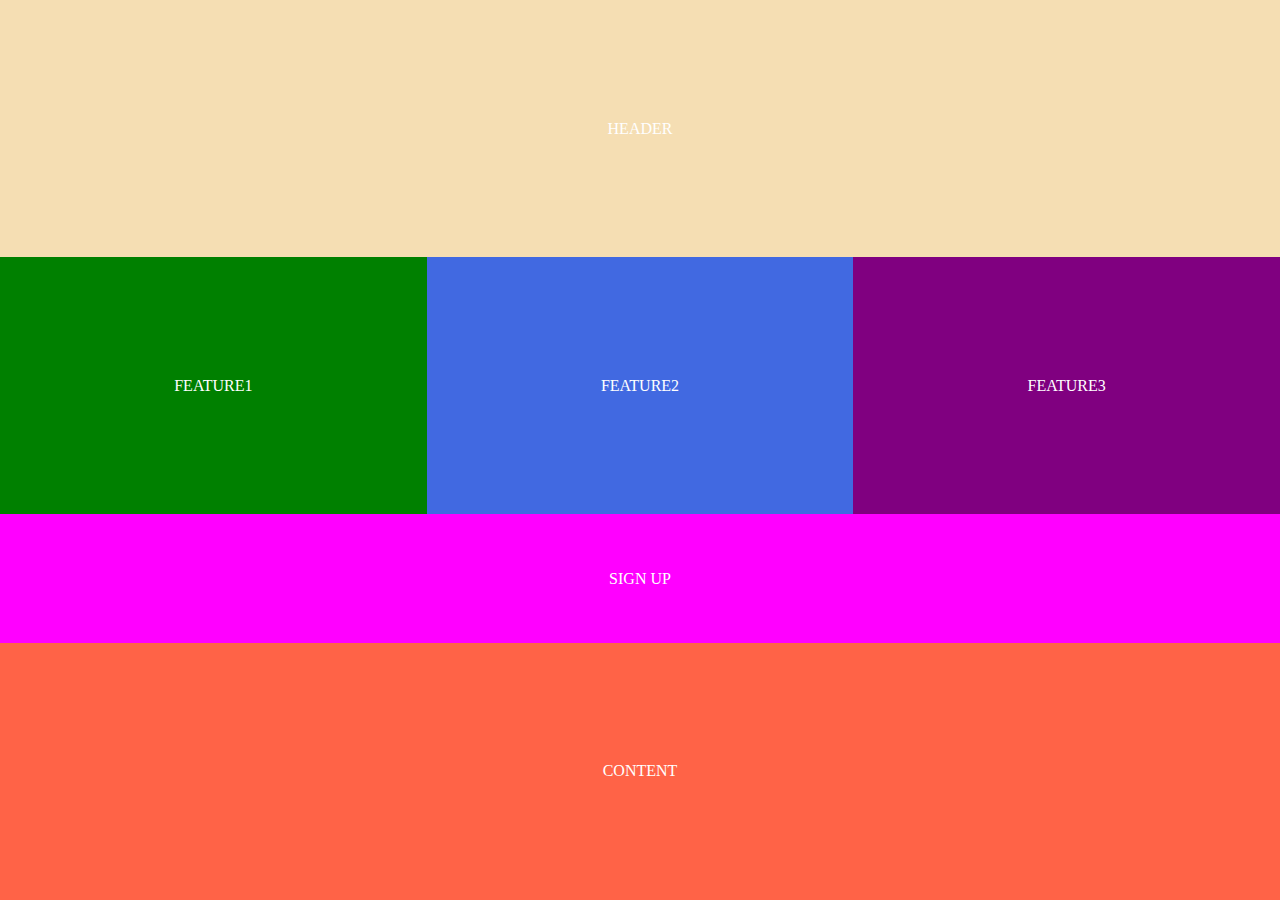
<file: Desktop/cssgrid/index.html>
<!DOCTYPE html>
<html lang="en">
<head>
    <meta charset="UTF-8">
    <meta name="viewport" content="width=device-width, initial-scale=1.0">
    <title>Document</title>
    <link rel="stylesheet" href="css/style.css">
</head>
<body>  
    
    <div class="container">

        <div id="header" class="cell">header</div>
        <div id="feature1" class="cell">Feature1</div>
        <div id="feature2" class="cell">Feature2</div>
        <div id="feature3" class="cell">Feature3</div>
        <div id="signup" class="cell">Sign Up</div>
        <div id="content" class="cell">Content</div>      
    </div>

    
</body>
</html>
</file>
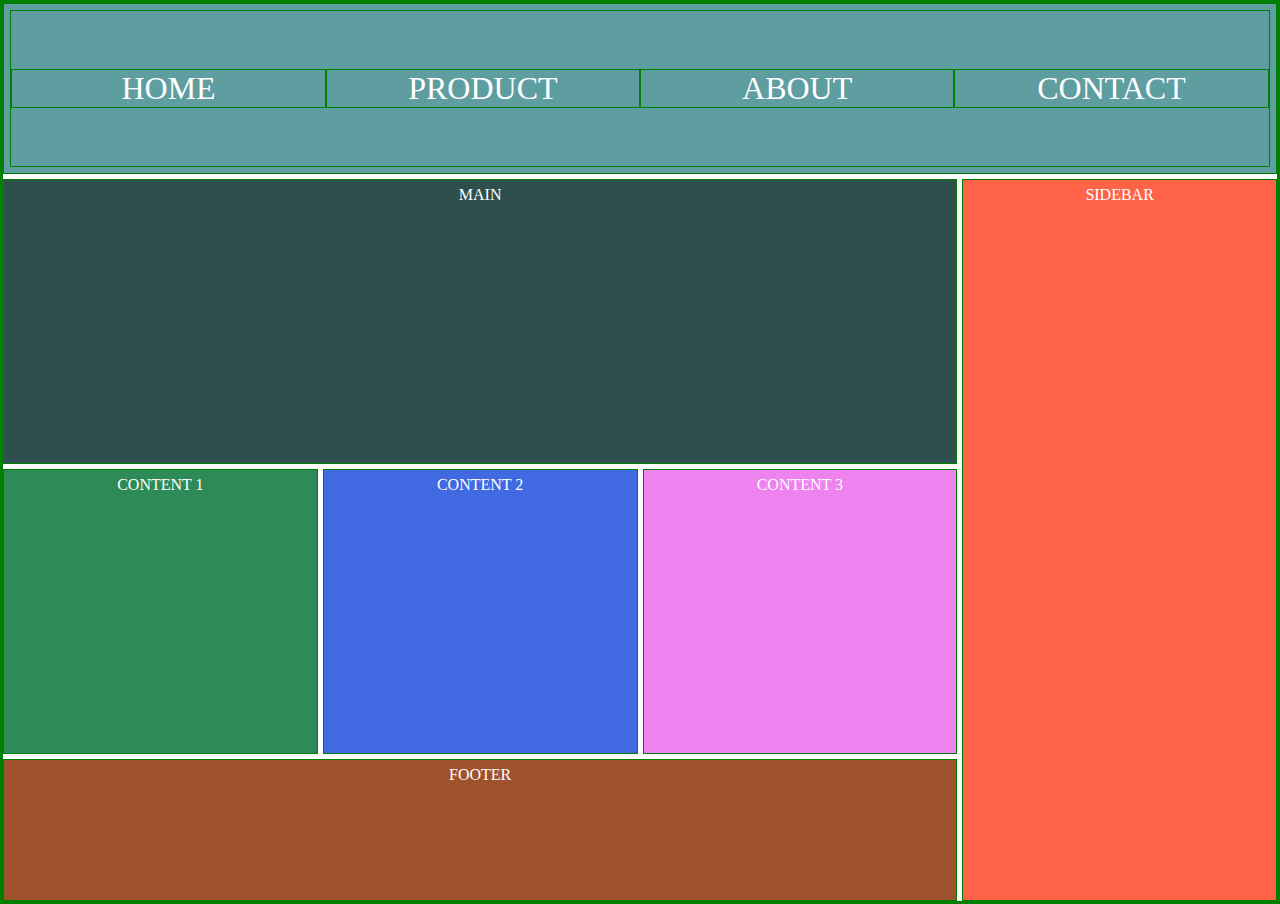
<file: Desktop/cssGridSandbox/index.html>
<!DOCTYPE html>
<html lang="en">
<head>
    <meta charset="UTF-8">
    <meta name="viewport" content="width=device-width, initial-scale=1.0">
    <title>CSS Grid Sandbox</title>
    <link rel="stylesheet" href="css/style.css">
</head>
<body>

    <div class="container">
        <nav>
            <div class="nav-container">
                <div>Home</div>
                <div>Product</div>
                <div>About</div>
                <div>Contact</div>
            </div>
        </nav>
        <main>Main</main>

        <div id="sidebar">Sidebar</div>
        <div id="content1">Content 1</div>
        <div id="content2">Content 2</div>
        <div id="content3">Content 3</div>
        
        <footer>Footer</footer>

    </div>

</body>
</html>
</file>
<file: Desktop/cssgrid/css/style.css>
:root{
    --main-padding:0.4rem;
}



*{
    margin: 0;
    padding: 0;
    box-sizing: border-box;
}

.container {
    color: #fff;
    display: grid;
    grid-template-columns: repeat(3,1fr);
    grid-template-rows: 1fr 1fr 0.5fr 1fr;
    grid-template-areas: 
    "header header header"
    "feature1 feature2 feature3"
    "signup signup signup"
    "content content content"
    ;
    height: 100vh;
    text-align: center;
    text-transform: uppercase;  
        
}

.cell{
    display: flex;
    justify-content: center;
    align-items: center;
}

#header {
    background-color: wheat;
    grid-area: header;
    padding: var(--main-padding);
}



#feature1 {
    background-color: green;
    grid-area: feature1;
    padding: var(--main-padding);
}

#feature2 {
    background-color: royalblue;
    grid-area: feature2;
    padding: var(--main-padding);
}
#feature3 {
    background-color: purple;
    grid-area: feature3;
    padding: var(--main-padding);
}

#signup {
    background-color: rgb(255, 0, 255);
    grid-area: signup;
    padding: var(--main-padding);
}


#content {
    background-color: tomato;
    grid-area: content;
    padding: var(--main-padding);
}



@media(max-width:768px){
    #sidebar{
        display: none;
    }

    .container{
        gap:0px;
        grid-template-columns: repeat(2,1fr);
        grid-template-rows: 1fr 1.5fr 1fr 1fr;
        grid-template-areas: 
        "header header"
        "content content"
        "signup feature1"
        "feature2 feature3"
        ;
    }

    
}



@media(max-width:480px){
    #sidebar{
        display: block;
    }

    .container{
        grid-template-columns:1fr;
        grid-template-rows: 1fr 1.5fr 1fr 1fr 1fr 1fr;
        grid-template-areas: 
        "header"
        "content"
        "signup"
        "feature1"
        "feature2"
        "feature3"
    }
    }
</file>
<file: Desktop/cssGridSandbox/css/style.css>
:root{
    --main-padding:0.4rem;
}


*{
    margin: 0;
    padding: 0;
    box-sizing: border-box;
    border:1px solid green;
}


.container {
    color: #fff;
    display: grid;
    gap: 5px;
    grid-template-columns: repeat(4,1fr);
    grid-template-rows: 0.6fr 1fr 1fr 0.5fr;
    grid-template-areas: 
    "nav nav nav nav"
    "main main main sidebar"
    "content1 content2 content3 sidebar" 
    "footer footer footer sidebar"
    ;
    height: 100vh;
    text-align: center;
    text-transform: uppercase;  
}

nav{
    background-color: cadetblue;
    grid-area: nav;
    padding: var(--main-padding);
    width: 100%;
}

.nav-container{
    display:grid;
    align-items: center;
    height: 100%;
    font-size: 2rem;
    grid-template-columns: repeat(4,1fr);
    grid-template-rows: 1fr;
}



main{
    background-color: darkslategray;
    grid-area: main;
    padding: var(--main-padding);
}

#sidebar{
    background-color: tomato;
    grid-area:sidebar;
    padding: var(--main-padding)
}

#content1 {
    background-color: seagreen;
    grid-area: content1;
    padding: var(--main-padding);
}

#content2 {
    background-color: royalblue;
    grid-area: content2;
    padding: var(--main-padding);
}

#content3{
    background-color: violet;
    grid-area: content3;
    padding: var(--main-padding);
}

footer{
    background-color: sienna;
    grid-area: footer;
    padding: var(--main-padding);
}

@media(max-width:768px){
    #sidebar{
        display: none;
    }

    .container{
        gap:0px;
        grid-template-columns: repeat(2,1fr);
        grid-template-rows:repeat(6,1fr);
        grid-template-areas: 
        "nav nav"
        "main main"
        "main main"
        "content1 content2"
        "content3 content3"
        "footer footer"
        ;
    }

    .nav-container{
        grid-template-columns: repeat(2,1fr);
        grid-template-rows: 1fr 1fr;
    }
    
}



@media(max-width:480px){
    #sidebar{
        display: block;
    }

    .container{
        grid-template-columns:1fr;
        grid-template-rows:repeat(7,1fr);
        grid-template-areas: 
        "nav"
        "sidebar"
        "main"
        "content1"
        "content2"
        "content3"
        "footer"
    }
    .nav-container{
        grid-template-columns:1fr;
        grid-template-rows: repeat(4,1fr);
    }
}
</file>
